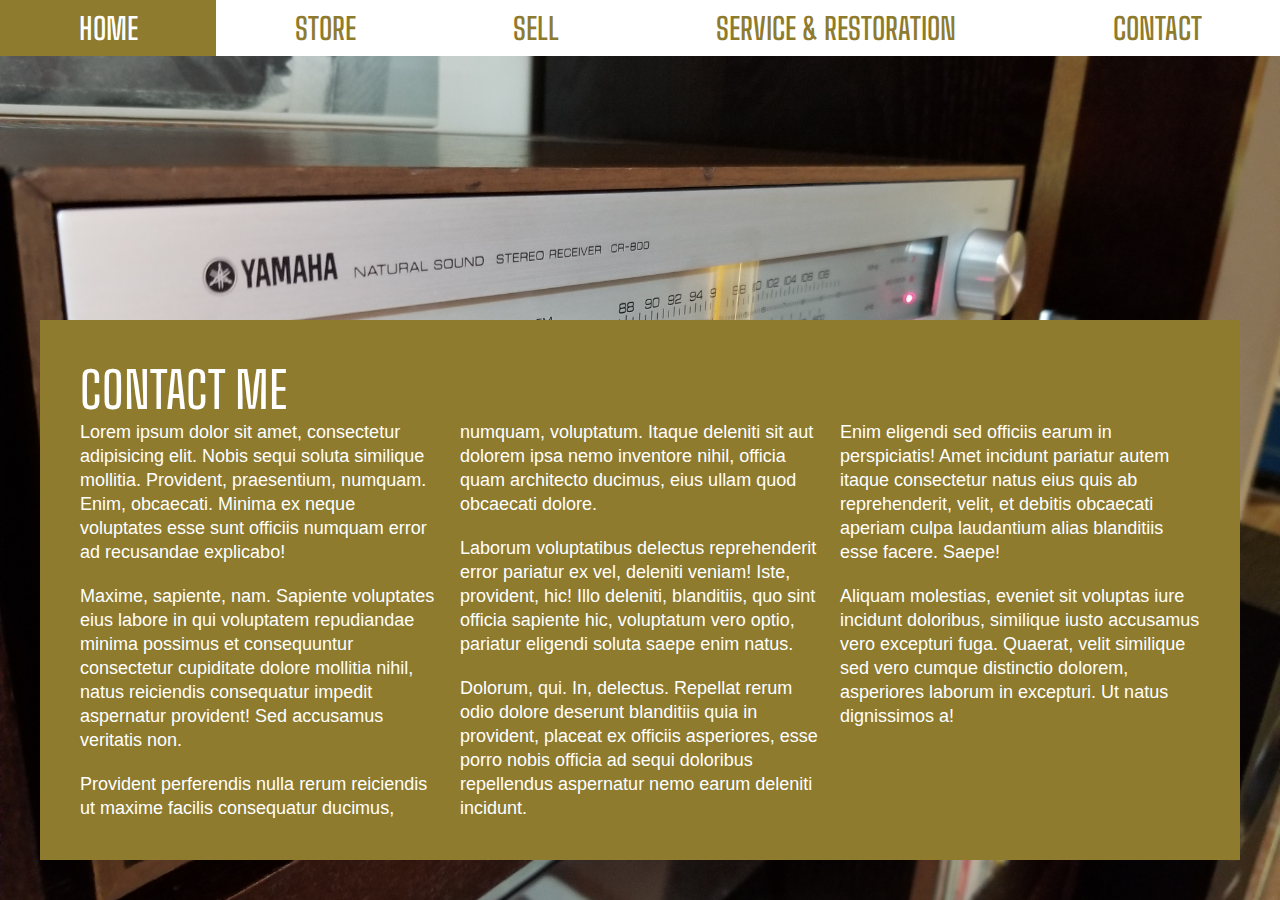
<file: alex_midterm/contact.html>
<!DOCTYPE html>
<html lang="en">
<head>
    <meta charset="UTF-8">
    <title>CONTACT ME</title>
    <link rel="stylesheet" href="css/styles.css">
    
</head>
<body>
   
     <nav>
  <a href="index.html">HOME</a>
  <a href="store.html">STORE</a>
  <a href="sell.html">SELL</a>
  <a href="service.html">SERVICE & RESTORATION</a>
  <a href="contact.html">CONTACT</a>
  
  </nav>
           
           <section id="contact">
    
    <section class="multi">
      <h1>CONTACT ME
      <article>
          <p>Lorem ipsum dolor sit amet, consectetur adipisicing elit. Nobis sequi soluta similique mollitia. Provident, praesentium, numquam. Enim, obcaecati. Minima ex neque voluptates esse sunt officiis numquam error ad recusandae explicabo!</p>
          <p>Maxime, sapiente, nam. Sapiente voluptates eius labore in qui voluptatem repudiandae minima possimus et consequuntur consectetur cupiditate dolore mollitia nihil, natus reiciendis consequatur impedit aspernatur provident! Sed accusamus veritatis non.</p>
          <p>Provident perferendis nulla rerum reiciendis ut maxime facilis consequatur ducimus, numquam, voluptatum. Itaque deleniti sit aut dolorem ipsa nemo inventore nihil, officia quam architecto ducimus, eius ullam quod obcaecati dolore.</p>
          <p>Laborum voluptatibus delectus reprehenderit error pariatur ex vel, deleniti veniam! Iste, provident, hic! Illo deleniti, blanditiis, quo sint officia sapiente hic, voluptatum vero optio, pariatur eligendi soluta saepe enim natus.</p>
          <p>Dolorum, qui. In, delectus. Repellat rerum odio dolore deserunt blanditiis quia in provident, placeat ex officiis asperiores, esse porro nobis officia ad sequi doloribus repellendus aspernatur nemo earum deleniti incidunt.</p>
          <p>Enim eligendi sed officiis earum in perspiciatis! Amet incidunt pariatur autem itaque consectetur natus eius quis ab reprehenderit, velit, et debitis obcaecati aperiam culpa laudantium alias blanditiis esse facere. Saepe!</p>
          <p>Aliquam molestias, eveniet sit voluptas iure incidunt doloribus, similique iusto accusamus vero excepturi fuga. Quaerat, velit similique sed vero cumque distinctio dolorem, asperiores laborum in excepturi. Ut natus dignissimos a!</p>
      </article>
      
       
       

       

       
       
   </section>
 
            
    
</body>
</html>
</file>
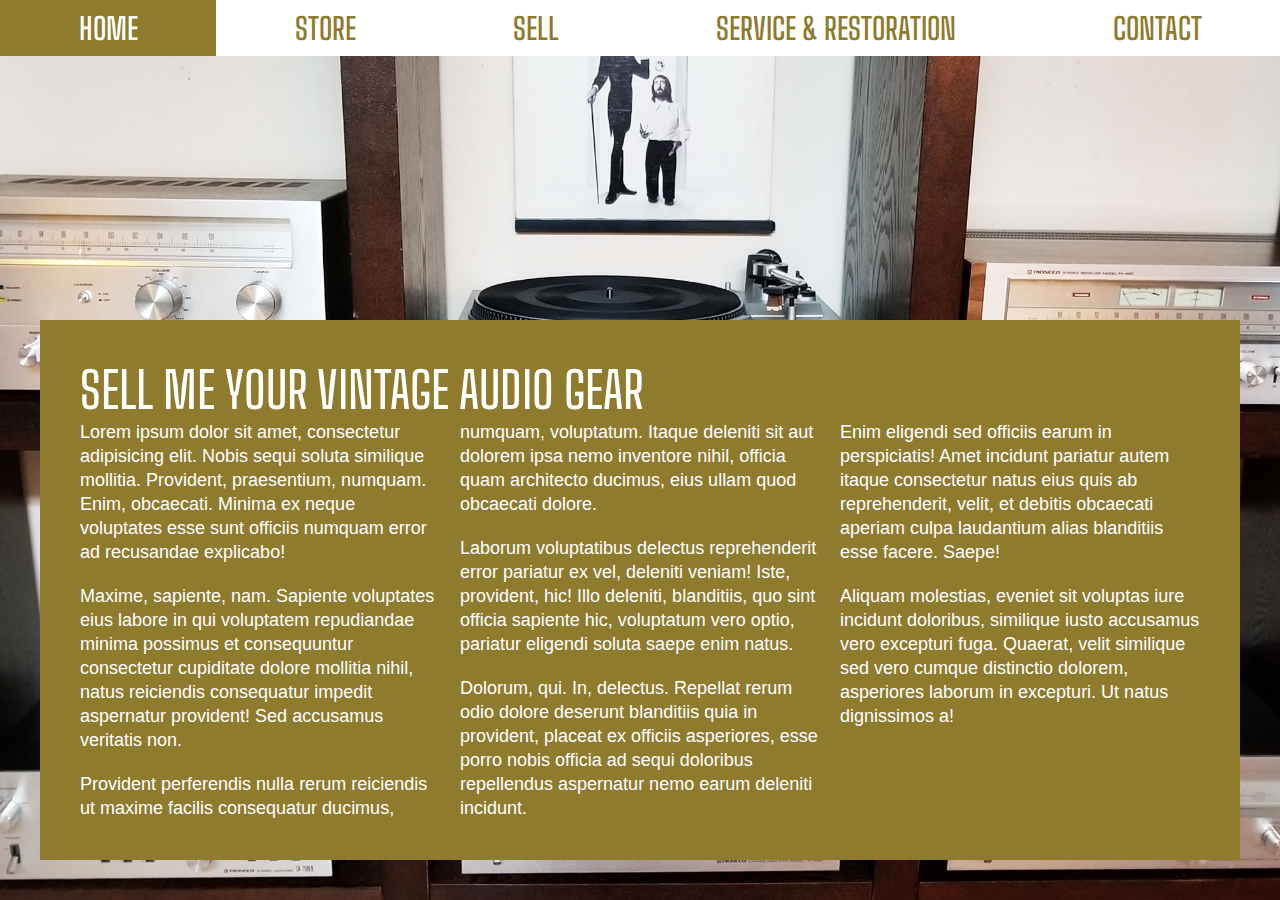
<file: alex_midterm/sell.html>
<!DOCTYPE html>
<html lang="en">
<head>
    <meta charset="UTF-8">
    <title>SELL</title>
    <link rel="stylesheet" href="css/styles.css">

</head>

<body>
   
  <nav>
  <a href="index.html">HOME</a>
  <a href="store.html">STORE</a>
  <a href="sell.html">SELL</a>
  <a href="service.html">SERVICE & RESTORATION</a>
  <a href="contact.html">CONTACT</a>
  
  </nav>
  
<section id="sell">
    
    <section class="multi">
      <h1>SELL ME YOUR VINTAGE AUDIO GEAR</h1>
      <article>
          <p>Lorem ipsum dolor sit amet, consectetur adipisicing elit. Nobis sequi soluta similique mollitia. Provident, praesentium, numquam. Enim, obcaecati. Minima ex neque voluptates esse sunt officiis numquam error ad recusandae explicabo!</p>
          <p>Maxime, sapiente, nam. Sapiente voluptates eius labore in qui voluptatem repudiandae minima possimus et consequuntur consectetur cupiditate dolore mollitia nihil, natus reiciendis consequatur impedit aspernatur provident! Sed accusamus veritatis non.</p>
          <p>Provident perferendis nulla rerum reiciendis ut maxime facilis consequatur ducimus, numquam, voluptatum. Itaque deleniti sit aut dolorem ipsa nemo inventore nihil, officia quam architecto ducimus, eius ullam quod obcaecati dolore.</p>
          <p>Laborum voluptatibus delectus reprehenderit error pariatur ex vel, deleniti veniam! Iste, provident, hic! Illo deleniti, blanditiis, quo sint officia sapiente hic, voluptatum vero optio, pariatur eligendi soluta saepe enim natus.</p>
          <p>Dolorum, qui. In, delectus. Repellat rerum odio dolore deserunt blanditiis quia in provident, placeat ex officiis asperiores, esse porro nobis officia ad sequi doloribus repellendus aspernatur nemo earum deleniti incidunt.</p>
          <p>Enim eligendi sed officiis earum in perspiciatis! Amet incidunt pariatur autem itaque consectetur natus eius quis ab reprehenderit, velit, et debitis obcaecati aperiam culpa laudantium alias blanditiis esse facere. Saepe!</p>
          <p>Aliquam molestias, eveniet sit voluptas iure incidunt doloribus, similique iusto accusamus vero excepturi fuga. Quaerat, velit similique sed vero cumque distinctio dolorem, asperiores laborum in excepturi. Ut natus dignissimos a!</p>
      </article>
      
       
       

       

       
       
   </section>
 
  
    
</body>
</html>
</file>
<file: alex_midterm/css/styles.css>
@import url('https://fonts.googleapis.com/css?family=Big+Shoulders+Text:400,500,600,700&display=swap');
@import url('https://fonts.googleapis.com/css?family=Raleway:400,600&display=swap');

*{
    padding: 0;
    margin: 0;
    box-sizing: border-box;
}

nav {
    position: fixed;
    left: 0;
    top: 0;
    width: 100%;
    display: flex;
}

nav a:link {
    font-family: 'Big Shoulders Text', cursive;
    font-weight: 600;
    font-size: 30px;
    padding: 10px;
    background-color: white;
    flex-grow: 1;
    text-decoration: none;
    color: #8E7B2E;
    text-align: center;
    
}


nav a:visited {
    color: #8E7B2E;
}

nav a:hover {
    background-color: #8E7B2E;
    color: white;
}



p {
    font-family: 'Ralway', sans-serif;
    font-weight: 400;
    font-size: 18px;
    line-height: 24px;
    margin-bottom: 20px;
}

h1, h2, h3 {
    font-family: 'Big Shoulders Text', cursive;
    font-weight: 500;
    font-size: 50px;
    color: white;
}

#s1 {
    width: 100%;
    height:  90vh;
    background: url(../images/marantzamp2.jpg) no-repeat fixed center center;
    background-size: cover;
    display: flex;
    /* justify content for horizontal alignment*/
    justify-content: center;
    /* align items for vertical alignment*/
    align-items: center;
    border: 10px solid white;
    
}


#s1 img {
    width: 700px;
    height: auto;
    max-height 80vh;  
    max-width: 80vw;
    justify-content: center;
    position: absolute;
/*adding opacity makes it visible over the nav bar*/
    
}

#s1 h1 {
    font-family: 'Big Shoulders Text', cursive;
    font-size: 50px;
    font-weight: 400;;
    color: white;
    position: absolute;
    top: 70%;

}

#s1 h2 {
    font-family: 'Lato', sans-serif;
    font-size: 24px;
    text-transform: lowercase;
    text-align: center;
    font-weight: 700;

}

.multi {
    width: 100%;
    padding: 40px;
    background-color: #8E7B2E;
    
    
}

.multi article {
    column-count: 3;
    column-gap: 20px;
    color: white;
    
}

#s2 {
    width: 100%;
    min-height: 60vh;
    height: auto;
    background: url(../images/optonicaamp.jpg) no-repeat fixed center center;
    background-size: cover;
    flex-flow: row wrap;
    justify-content: space-around;
    align-items align-self: center;
    border: 10px solid #8E7B2E;
    padding: 20px;
}

#s2 article {
    width:50%;
    background-color: white;
    border: 5px solid #8E7B2E;
    padding:20px;
    margin-bottom: 20px;
    

    
}

#s2 h2 {
    font-family: 'Big Shoulders Text', cursive;
    font-size: 50px;
    text-transform: uppercase;
    font-weight: 600;
    color: #8E7B2E;
}


#s3 {
    width: 100%;
    min-height: 100vh;
    height: auto;
    background: url(../images/woodtable.jpg) no-repeat fixed center center;
    background-size: cover;
    display: flex;
    justify-content: flex-start;
    align-items: flex-start;
    border: 20px solid #fff;
    padding: 20px;
    
}

#s3 article {
    background-color: white;
    padding: 20px;
    margin: 20px;
    /*width: 30%;*/

}

footer {
    background-color: #8E7B2E;
    color: white;
    padding: 20px;
    margin: 20px;
}

footer :link {
    font-family: 'Big Shoulders Text', cursive;
    font-weight: 500;
    font-size: 30px;
    flex-grow: 1;
    text-decoration: none;
    color: WHITE;
    text-align: center;
    
}


/*===SELL PAGE HERE===*/

#sell {
    width: 100%;
    min-height: 100vh;
    height: auto;
    background: url(../images/multiamps.jpg) no-repeat center center;
    background-size: cover;
    padding: 40px;
    display: inline-flex;
    align-items: flex-end;

}

/*===STORE PAGE HERE===*/

#store img {
    width: 500px;
    height: auto;
    display: inline-flex;
    flex-flow: row nowrap;
    height: 100%;
    padding: 10px;
    

}

#store article {
    width: 100%;
    padding: 60px;
    background-color: white;
    border: 20px solid #8E7B2E;
    border-bottom: 5px solid #8E7B2E;
    
}


#store p {
    font-family: 'Ralway', sans-serif;
    font-weight: 400;
    font-size: 22px;
    color: #8E7B2E;
    line-height: 24px;
    margin-bottom: 20px;
    padding: 10px;
    column-count: 2;
    column-gap: 20px;
    
}

#store h1{
    font-family: 'Big Shoulders Text', cursive;
    font-weight: 500;
    font-size: 70px;
    color: #8E7B2E;
    padding: 10px;
}

#store h2 {
    font-family: 'Ralway', sans-serif;
    font-size: 30px;
    text-transform: uppercase;
    font-weight: 400;
    color: #8E7B2E;
    padding: 10px;
    

}

#store h3{
    font-family: 'Big Shoulders Text', cursive;
    font-weight: 500;
    font-size:50px;
    color: #8E7B2E;
    padding: 10px;
}

/*===SERVICE PAGE HERE===*/




#service1 {
    
    background: url(../images/repair1.jpg) no-repeat fixed center center;
    background-size: cover;
    width:100%;
    min-height: 100vh;
    height:auto;
    
    
}

#service2 {
    background: url(../images/repair3.jpg) no-repeat fixed center center;
    background-size: cover;
    padding: 40px;
    width:100%;
    min-height: 100vh;
    
}
#service3 {
    background: url(../images/repair7.jpg) no-repeat fixed center center;
    background-size: cover;
    width:100%;
    min-height: 100vh;
    height:auto;
    position: relative;
   border-top: 200px solid transparent;
   margin: -200px 0 0;
   background-clip: padding-box;
    
}

#service1 article {
    width:40%;
    background:#8E7B2E;
    padding:20px;
    right:40px;
    bottom:50px;
    position: absolute;
    color: white;
}

#service2 article {
    width:40%;
    background:#8E7B2E;
    padding:20px;
    margin-bottom: 20px;
    color: white;
}


#service3 article {
    width:40%;
    background:#8E7B2E;
    padding:20px;
    position:absolute;
    right:40px;
    top:40px;
    color: white;
}
    
/*===SELL PAGE HERE===*/

#contact {
    width: 100%;
    min-height: 100vh;
    height: auto;
    background: url(../images/yamreceiver.jpg) no-repeat center center;
    background-size: cover;
    padding: 40px;
    display: inline-flex;
    align-items: flex-end;

}
</file>
